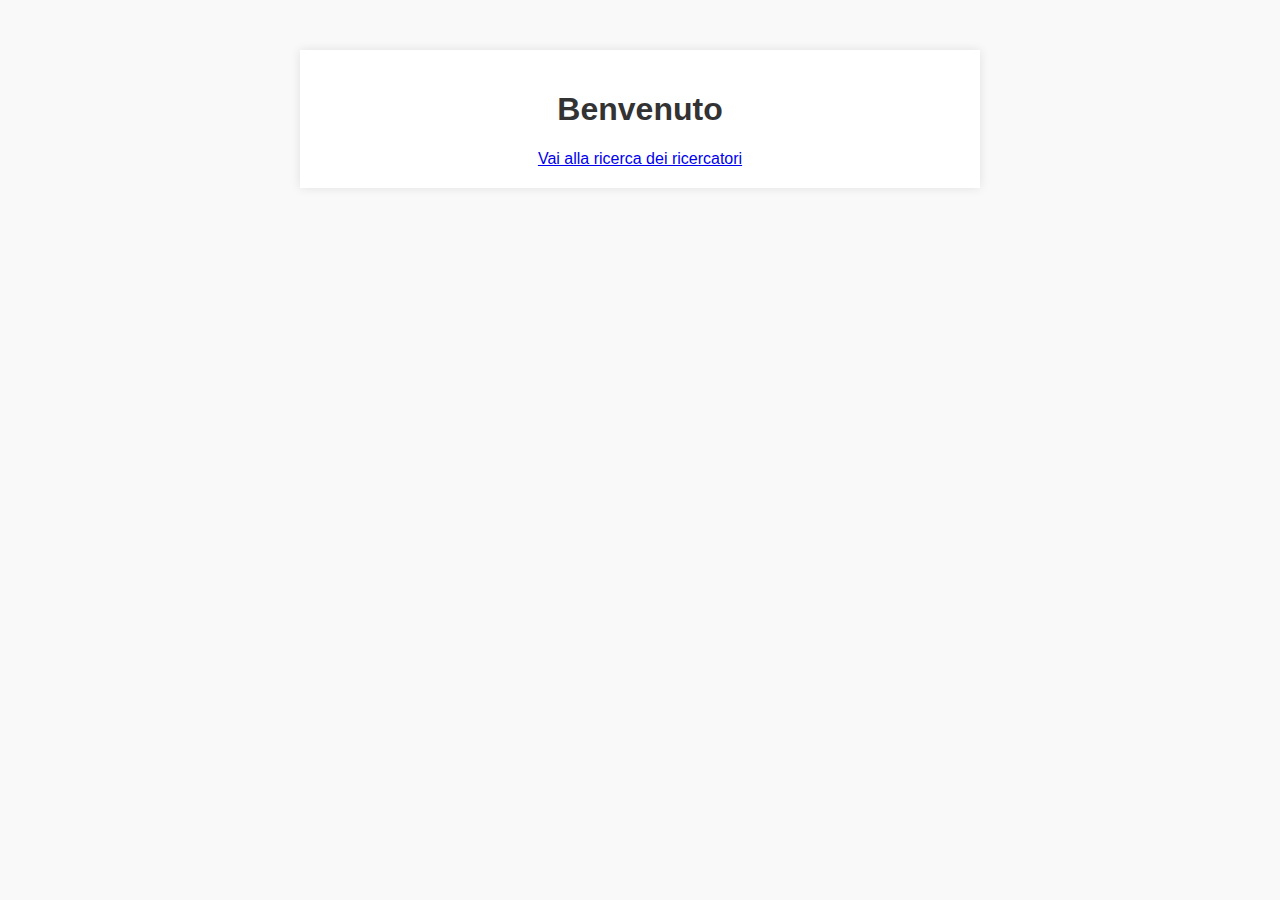
<file: service-ui/index.html>
<!DOCTYPE html>
<html lang="en">
<head>
    <meta charset="UTF-8">
    <meta name="viewport" content="width=device-width, initial-scale=1.0">
    <title>Home</title>
    <link rel="stylesheet" href="styles.css">
</head>
<body>
    <div class="container">
        <h1>Benvenuto</h1>
        <a href="search.html">Vai alla ricerca dei ricercatori</a>
    </div>
</body>
</html>
</file>
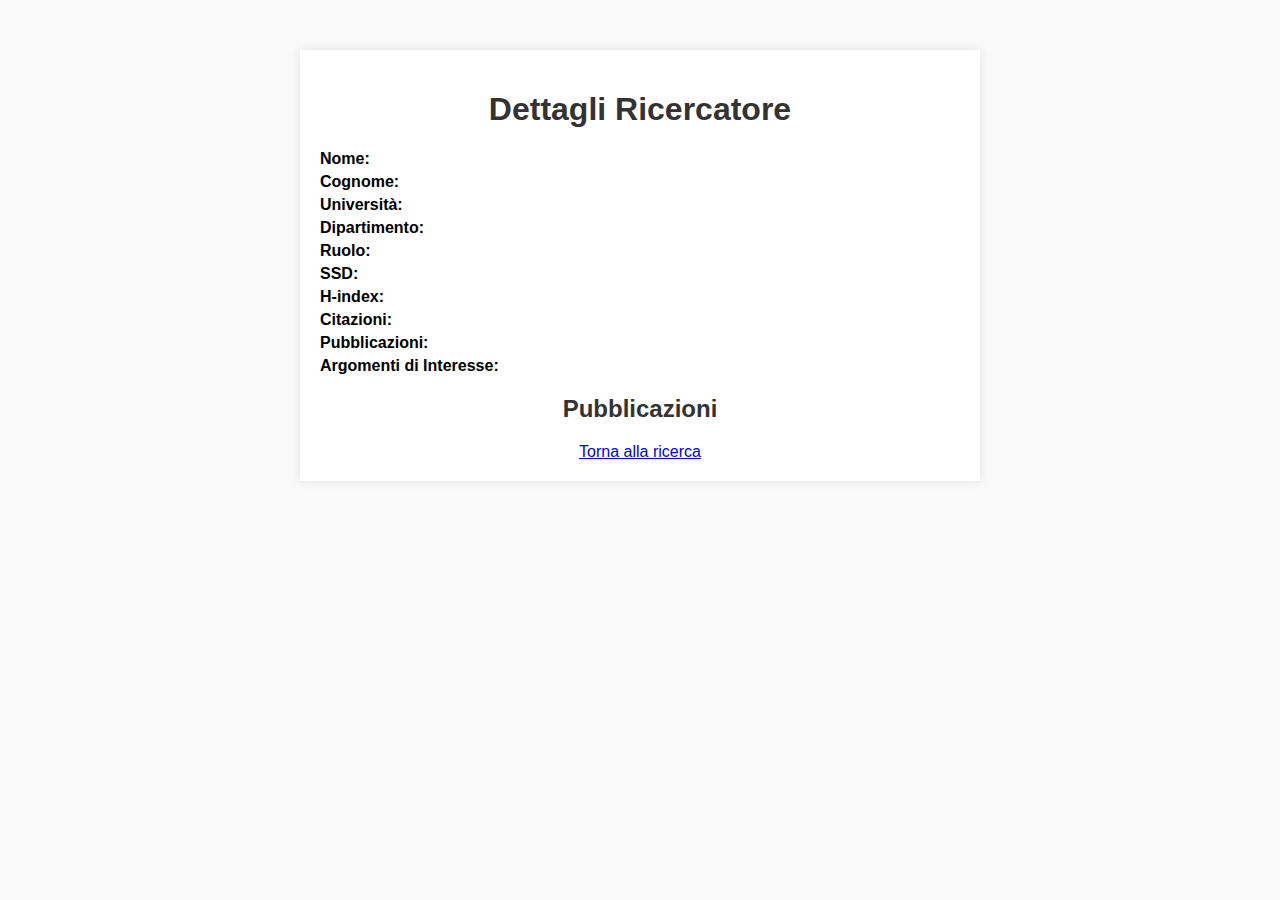
<file: service-ui/details.html>
<!DOCTYPE html>
<html lang="en">
<head>
    <meta charset="UTF-8">
    <meta name="viewport" content="width=device-width, initial-scale=1.0">
    <title>Dettagli Ricercatore</title>
    <link rel="stylesheet" href="styles.css">
</head>
<body>
    <div class="container">
        <h1>Dettagli Ricercatore</h1>
        <div class="details">
            <p><strong>Nome:</strong> <span id="name"></span></p>
            <p><strong>Cognome:</strong> <span id="surname"></span></p>
            <p><strong>Università:</strong> <span id="university"></span></p>
            <p><strong>Dipartimento:</strong> <span id="department"></span></p>
            <p><strong>Ruolo:</strong> <span id="role"></span></p>
            <p><strong>SSD:</strong> <span id="ssd"></span></p>
            <p><strong>H-index:</strong> <span id="h_index"></span></p>
            <p><strong>Citazioni:</strong> <span id="n_citations"></span></p>
            <p><strong>Pubblicazioni:</strong> <span id="n_publications"></span></p>
            <p><strong>Argomenti di Interesse:</strong> <span id="topics_of_interest"></span></p>
        </div>
        <h2>Pubblicazioni</h2>
        <div id="publicationsContainer"></div>
        <a href="search.html" class="button">Torna alla ricerca</a>
    </div>
    <script src="details.js"></script>
</body>
</html>
</file>
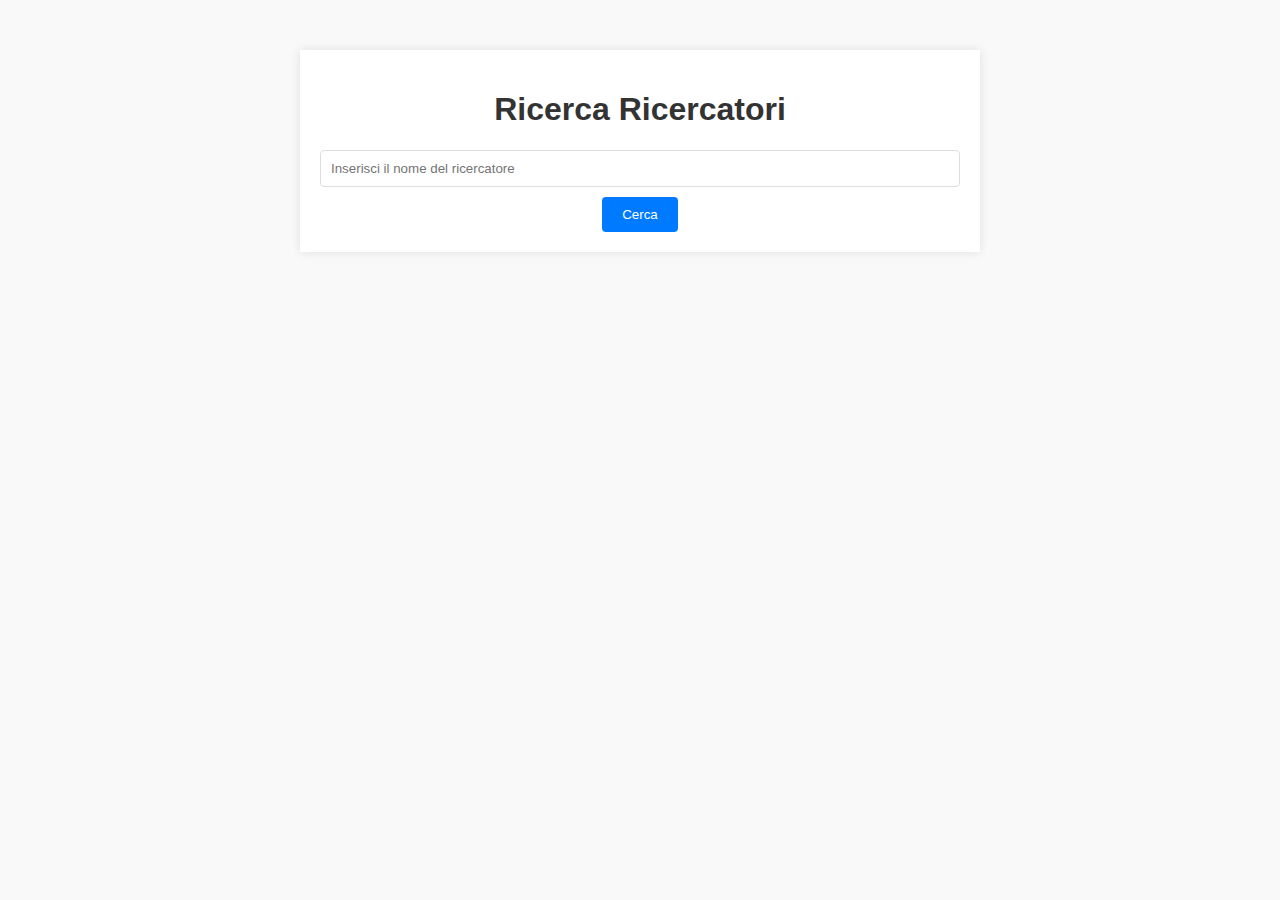
<file: service-ui/search.html>
<!DOCTYPE html>
<html lang="en">
<head>
    <meta charset="UTF-8">
    <meta name="viewport" content="width=device-width, initial-scale=1.0">
    <title>Ricerca Ricercatori</title>
    <link rel="stylesheet" href="styles.css">
</head>
<body>
    <div class="container">
        <h1>Ricerca Ricercatori</h1>
        <input type="text" id="searchInput" placeholder="Inserisci il nome del ricercatore">
        <button id="searchButton">Cerca</button>
        <div id="resultsContainer">
            <table id="resultsTable" style="display:none;">
                <thead>
                    <tr>
                        <th>name</th>
                        <th>surname</th>
                        <th>university</th>
                        <th>department</th>
                        <th>role</th>
                        <th>ssd</th>
                        <th>Actions</th>
                    </tr>
                </thead>
                <tbody>
                </tbody>
            </table>
        </div>
    </div>
    <script src="search.js"></script>
</body>
</html>
</file>
<file: service-ui/styles.css>
body {
    font-family: Arial, sans-serif;
    margin: 0;
    padding: 0;
    background-color: #f9f9f9;
}

.container {
    width: 50%;
    margin: 0 auto;
    padding: 20px;
    background-color: #fff;
    box-shadow: 0 0 10px rgba(0, 0, 0, 0.1);
    margin-top: 50px;
    text-align: center;
}

h1, h2 {
    color: #333;
}

input[type="text"] {
    width: calc(100% - 22px);
    padding: 10px;
    margin-bottom: 10px;
    border: 1px solid #ddd;
    border-radius: 4px;
}

button {
    padding: 10px 20px;
    background-color: #007bff;
    color: #fff;
    border: none;
    border-radius: 4px;
    cursor: pointer;
}

button:hover {
    background-color: #0056b3;
}


table {
    width: 100%;
    border-collapse: collapse;
    margin-top: 20px;
}

th, td {
    padding: 8px;
    text-align: left;
    border-bottom: 1px solid #ddd;
}

th {
    background-color: #f2f2f2;
}

tr:hover {
    background-color: #f5f5f5;
}


.details {
    margin-bottom: 20px;
    text-align: left;
}

.details p {
    margin: 5px 0;
}


#publicationsContainer p {
    margin: 10px 0;
    padding: 10px;
    border-bottom: 1px solid #ddd;
}

#publicationsContainer p a {
    color: #337ab7;
    text-decoration: none;
    font-size: 1.1em;
    font-weight: bold;
}

#publicationsContainer p a:hover {
    text-decoration: underline;
}

#publicationsContainer p .publication-details {
    font-size: 0.9em;
    color: #555;
}

#publicationsContainer p .publication-authors {
    margin-top: 5px;
    margin-bottom: 5px;
    font-size: 0.9em;
    color: #555;
}

#publicationsContainer p .publication-citations {
    font-size: 0.9em;
    color: #555;
}
</file>
